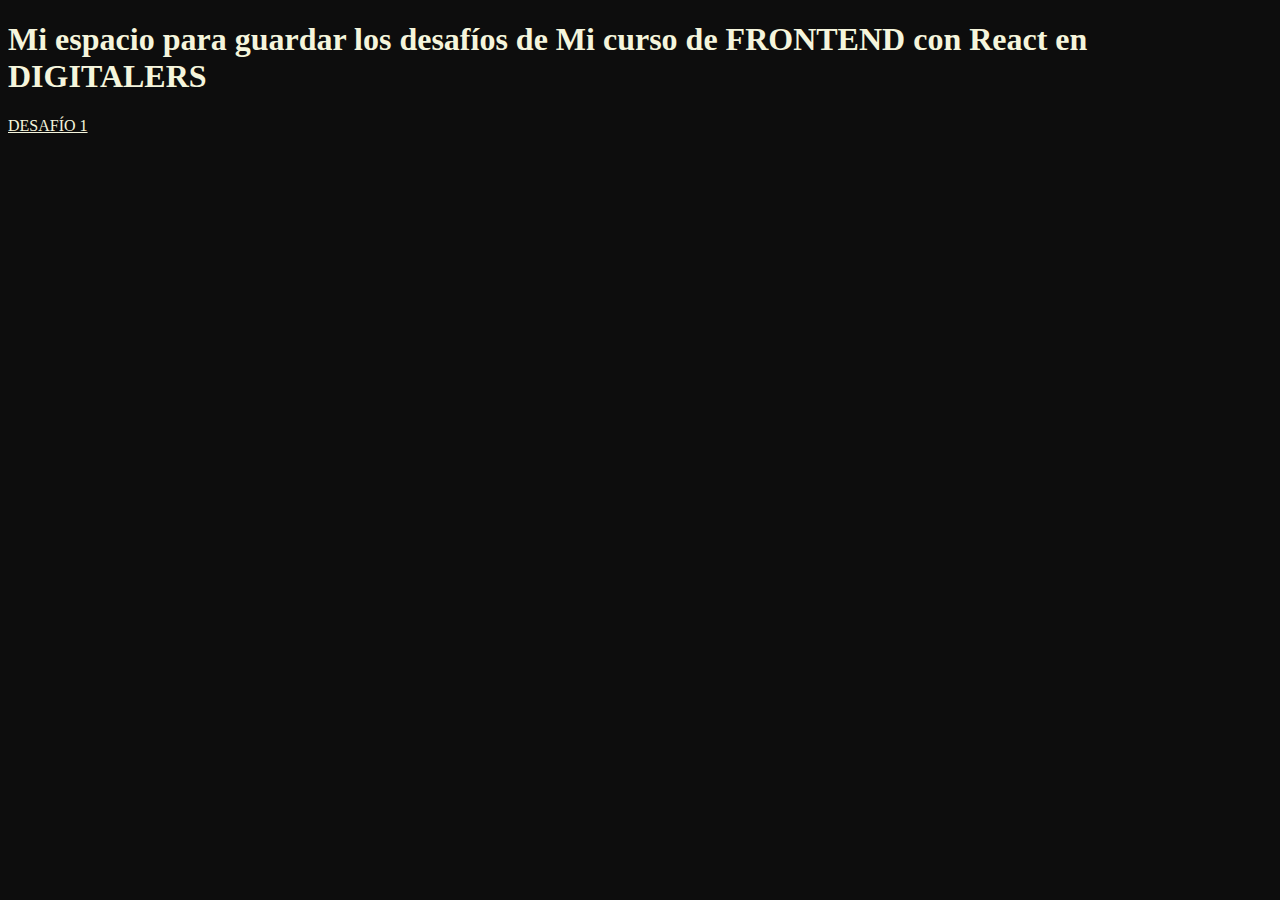
<file: index.html>
<!DOCTYPE html>
<html lang="en">
<head>
    <meta charset="UTF-8">
    <meta name="viewport" content="width=device-width, initial-scale=1.0">
    <link rel="stylesheet" href="/css/style.css">
    <title>Document</title>
</head>
<body>
    <header>
        <h1>Mi espacio para guardar los desafíos de Mi curso de <b>FRONTEND con React</b> en 
            <b>DIGITALERS</b>
        </h1>
    </header>
    <main>
        <a href="desafio-1.html">DESAFÍO 1</a>
    </main>
    <footer>

    </footer>
</body>
</html>
</file>
<file: css/style.css>
*{
    background-color: rgb(13, 13, 13);
    color: beige;
}
</file>
